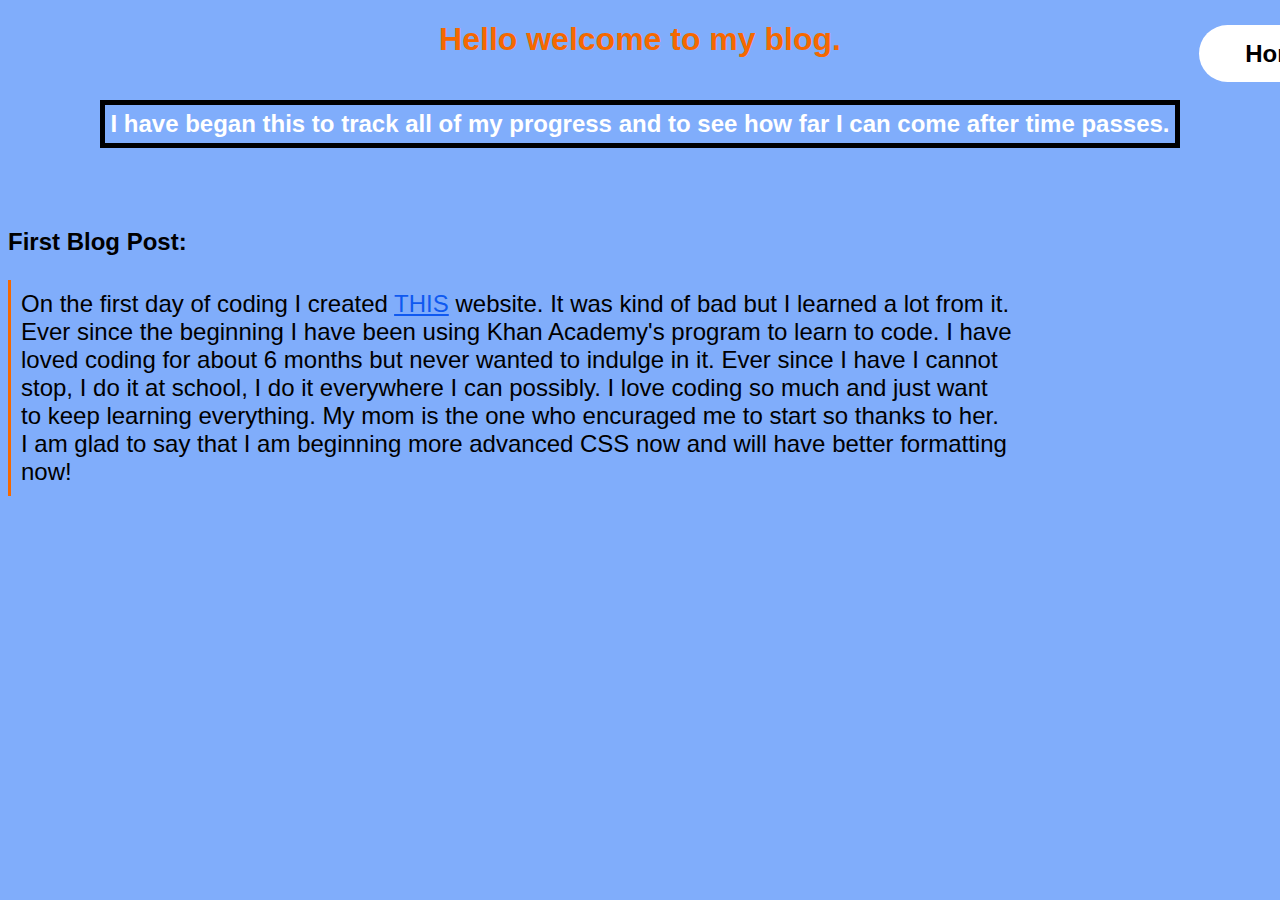
<file: blog/index.html>
<!DOCTYPE html>
<html>
  <head>
    <meta charset="utf-8">
    <title>My Blog</title>
		<link rel="icon" type="image/x-icon" href="https://static.thenounproject.com/png/1087190-200.png">
    <link rel="stylesheet" href="4blogposts.css">

	</head>

		<body>
	  <button class="buttonone" type="button" onclick="location.href='/index.html'">Home</button>
  <button class="buttontwo" type="button" onclick="location.href='/firstproject.html'">First Project</button>
  <button class="buttonthree" type="button" onclick="location.href='/all-projects.html'">All Projects</button>  
  <h1 class="title">



<h1 style="color:#F56800">
Hello welcome to my blog.
</h1>

<h2  class="progress"; style="color:#ffffff">
	I have began this to track all of my progress and to see how far I can come after time passes.
</h2>
<br><br><br>
<h3>First Blog Post: </h3>
<p class="round">
On the first day of coding I created <a target="_blank" href="https://godawgs.netlify.app/" style="color:#0f59f0">THIS</a> website. It was kind of bad but I learned a lot from it.<br>
Ever since the beginning I have been using Khan Academy's program to learn to code. I have<br>
loved coding for about 6 months but never wanted to indulge in it. Ever since I have I cannot<br>
stop, I do it at school, I do it everywhere I can possibly. I love coding so much and just want<br>
to keep learning everything. My mom is the one who encuraged me to start so thanks to her.<br>
I am glad to say that I am beginning more advanced CSS now and will have better formatting<br>
now!
</p>

		</body>
</file>
<file: blog/4blogposts.css>
body{
  font-family: Arial, Helvetica, sans-serif;
  background-color: #80ADFB;
  color: #000000;
}

body{
text-align: center;
}

p,h3,h2{
text-align: left;
font-size:18.0pt;
border-style: round;
}

.round{
  border-left-style: solid;
  border-left-color: #f56800;
  padding: 10px
}

.progress{
 border-color: black;
 border-style: solid;
 border-width: thick;
 display: inline-block;
 padding: 5px
}

.buttonone{
	padding-right: 192px;
	float: right;
	height: 57px;
	width: 159px;
	background-color: #fff;
	border-radius: 29px;
	border: none;
	position: absolute;
		left: 1199px;
		top: 25px;
		font-size: 24px;
		font-weight: bold;
		padding: 0;
		cursor: pointer;
}

.buttontwo {
	padding-right: 192px;
	float: right;
	height: 57px;
	width: 159px;
	background-color: #fff;
	border-radius: 29px;
	border: none;
	position: absolute;
	left: 1469px;
	top: 25px;
	font-size: 24px;
	font-weight: bold;
	padding: 0;
	cursor: pointer;
}

.buttonthree {
	padding-right: 192px;
	float: right;
	height: 57px;
	width: 159px;
	background-color: #fff;
	border-radius: 29px;
	border: none;
	position: absolute;
	left: 1728px;
	top: 25px;
	font-size: 24px;
	font-weight: bold;
	padding: 0;
	cursor: pointer;
}
</file>
